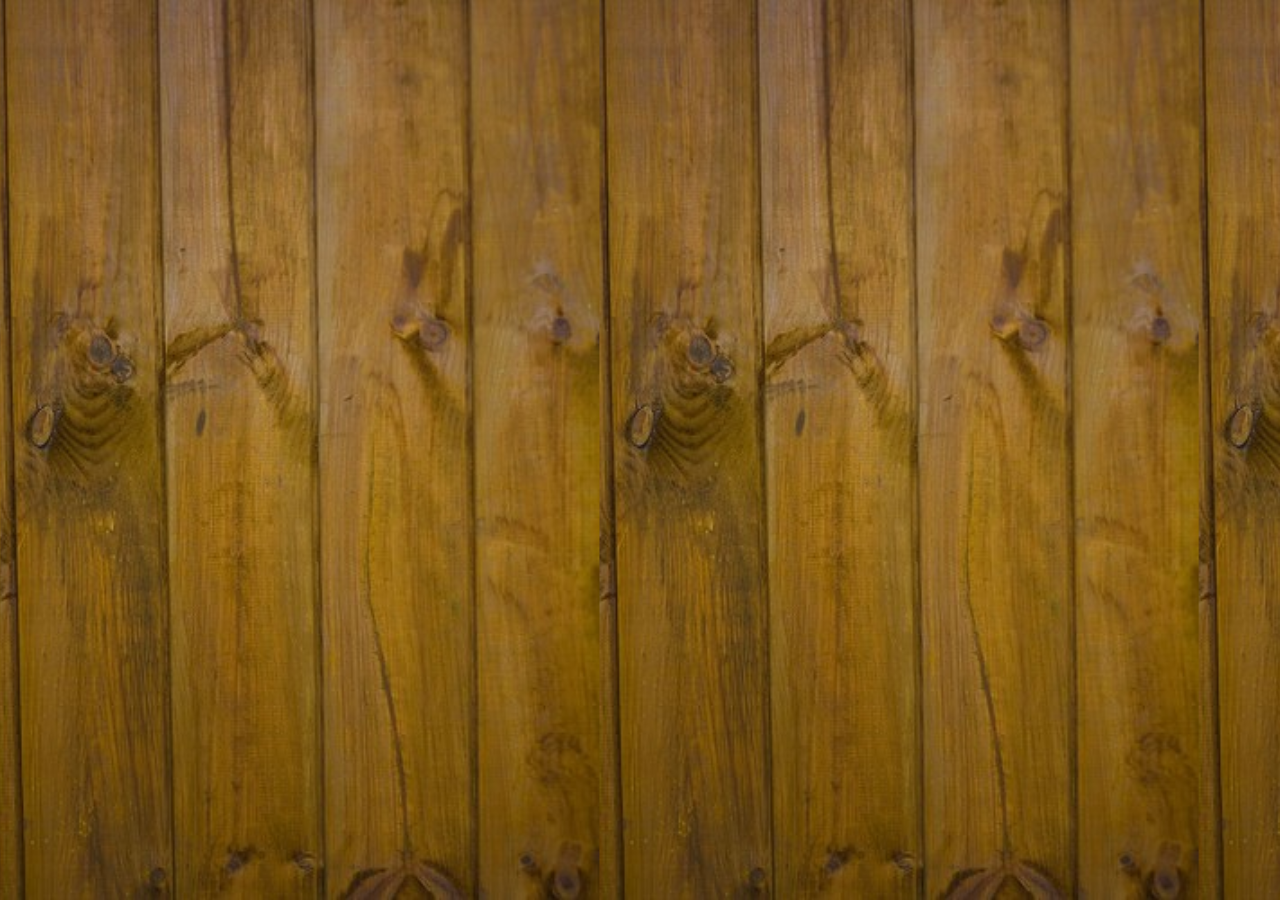
<file: index.html>
<!doctype html>
<html>
<head>
  <meta charset="utf-8">
  <title>Moxie's Joint Cafe' &amp; Grille</title>
  <base href="https://joster422.github.io/ng-moxie/">

  <meta name="viewport" content="width=device-width, initial-scale=1">
  <link rel="icon" type="image/x-icon" href="favicon.ico">
<link href="styles.06011a9943e20e510d45.bundle.css" rel="stylesheet"/></head>
<body>
  <app-root>
    <style>
        #loading-container {
          position: absolute;
          top: 50%;
          left: 50%;
          transform: translate(20px, 20px);
        }
        #loading-spinner {
          width: 40px;
          height: 40px;
          border-radius: 50%;
          background: transparent;

          border-top: 4px solid #fff;
          border-right: 4px solid #fff;
          border-bottom: 4px solid #777;
          border-left: 4px solid #777;
          
          -webkit-animation: loading 1.2s infinite linear;
          -moz-animation: loading 1.2s infinite linear;
          -ms-animation: loading 1.2s infinite linear;
          animation: loading 1.2s infinite linear;
        }

        /* Animation */
        @-webkit-keyframes loading {
          to { -webkit-transform: rotate(360deg); }
        }
        @-moz-keyframes loading {
          to { -moz-transform: rotate(360deg); }
        }
        @-ms-keyframes loading {
          to { -ms-transform: rotate(360deg); }
        }
        @keyframes loading {
          to { transform: rotate(360deg); }
        }
      </style>
      <div id="loading-container">
        <div id="loading-spinner"></div>
      </div>
  </app-root>
<script type="text/javascript" src="inline.7fa5f1dcf6f9d7f08ba1.bundle.js"></script><script type="text/javascript" src="polyfills.18173234f9641113b9fe.bundle.js"></script><script type="text/javascript" src="vendor.461eb3c264f790f83561.bundle.js"></script><script type="text/javascript" src="main.1cf2987443f05dfe9b27.bundle.js"></script></body>
</html>
</file>
